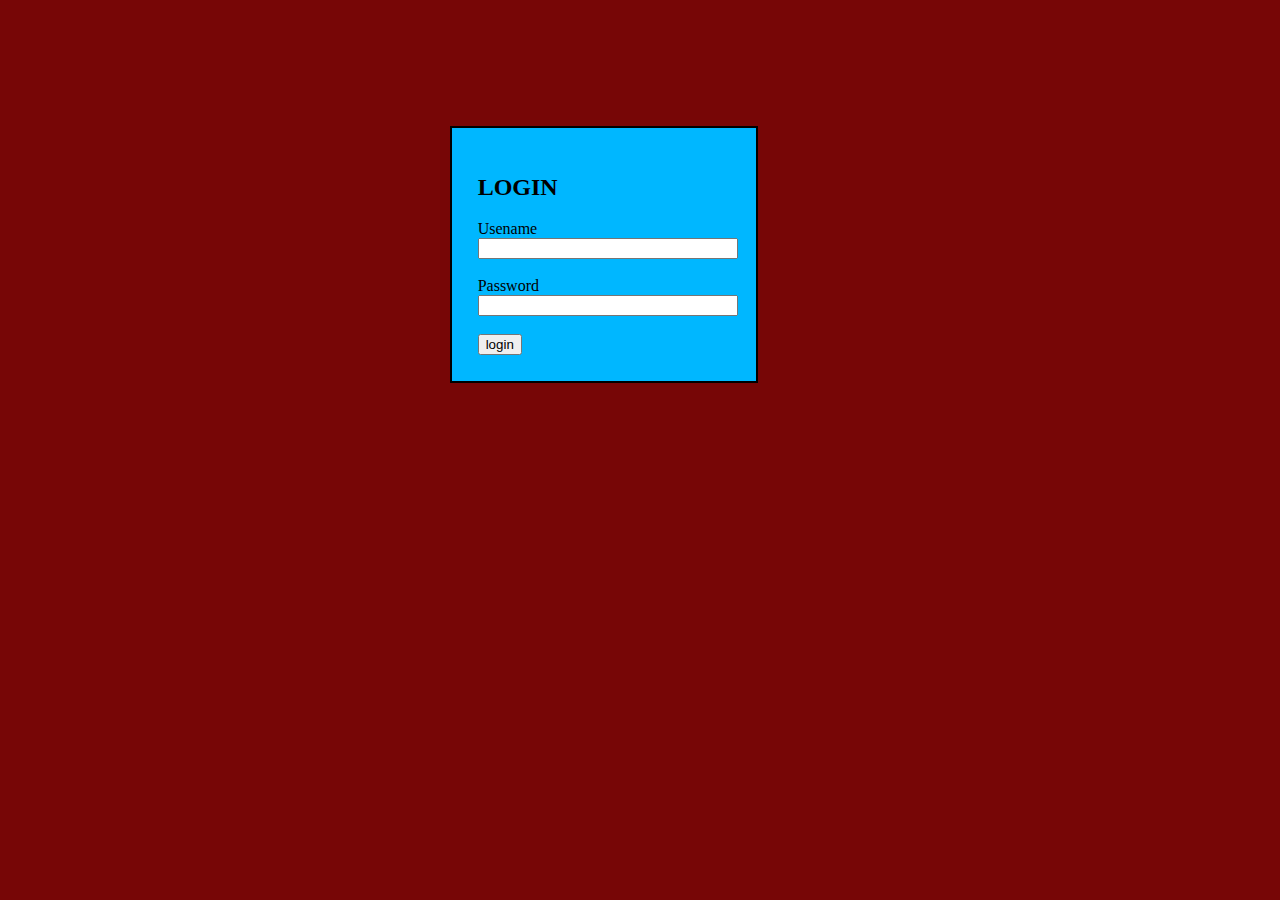
<file: index.html>
<!DOCTYPE html>
<html lang="en">
<head>
    <meta charset="UTF-8">
    <meta name="viewport" content="width=device-width, initial-scale=1.0">
    <title>Home</title>
    
</head>
<body style="background-color: rgb(119, 6, 6);">
    <form style="border:2px solid black; width:20% ;padding: 2%; background-color: hsl(197, 100%, 50%); margin-left: 35%;margin-top: 10%;">
        <h2>LOGIN</h2>
        <label>Usename</label>
    </br>
        <input style="width: 100%;" name="username">
    </br>
</br>
<label>Password</label>
</br>
        <input style="width: 100%;" name="password">
</br>
</br>
        <button>login</button>
    </form>
    
</body>
<script>
    const form = document.querySelector('form');
    form.addEventListener('submit', function(evt) {
        evt.preventDefault();
        const formData = new FormData(form);
        const username = formData.get('username');
        const password = formData.get('password');
        const usrName = 'admin';
        const pass = '12345';
        console.log(username);
        console.log(password);
        if ((username == usrName) && (password == pass)) {
            window.location.replace("./main.html");
        }
        else{
            alert("Wrong Username or password!");
            return false;
        }

        
    });
</script>
<!-- <script src="./index1.js"></script> -->
</html>
</file>
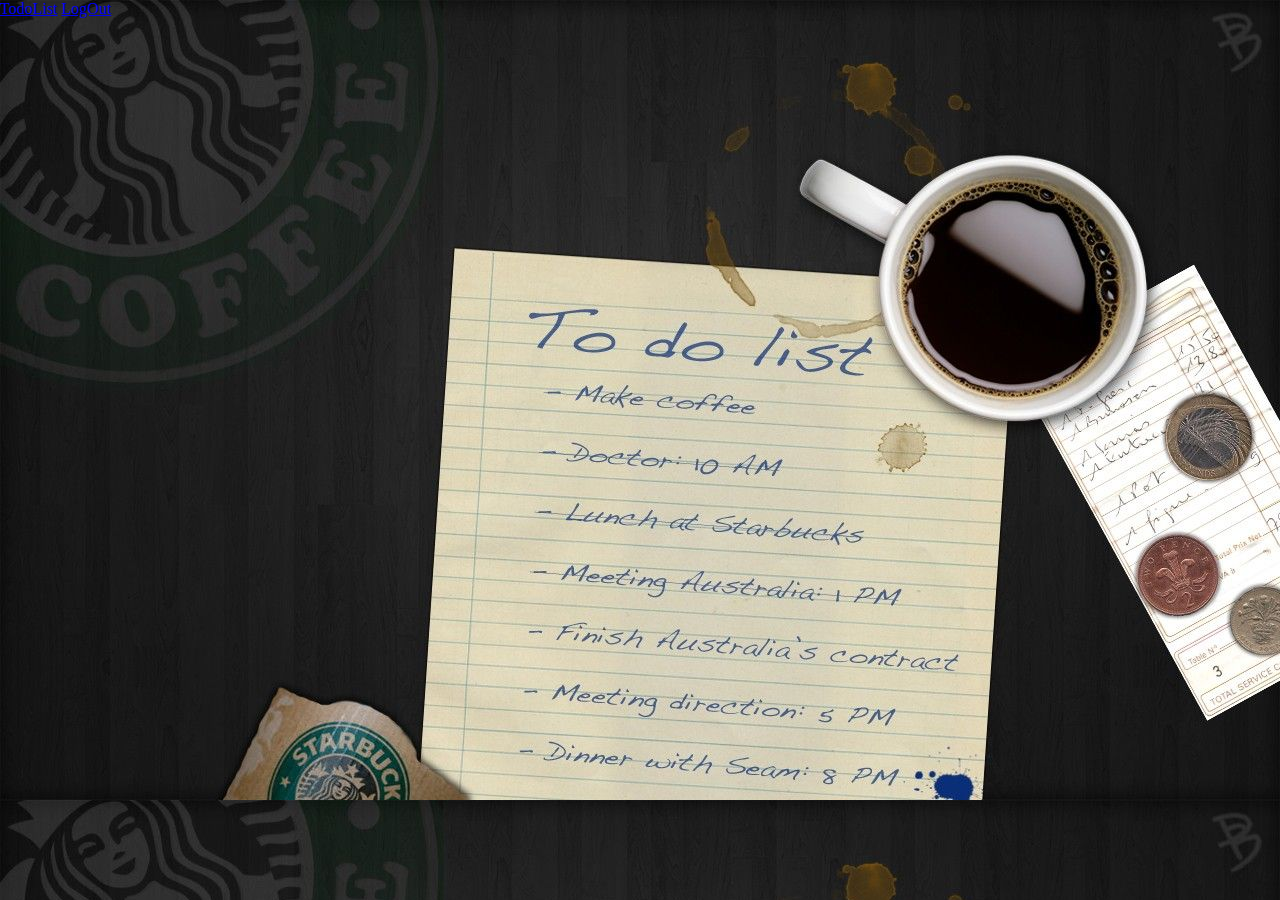
<file: main.html>
<!DOCTYPE html>
<html lang="en">
<head>
    <meta charset="UTF-8">
    <meta name="viewport" content="width=device-width, initial-scale=1.0">
    <title>todo</title>
    <link rel="stylesheet" href="./style.css">
    <script src="https://code.jquery.com/jquery-3.5.1.slim.min.js" integrity="sha384-DfXdz2htPH0lsSSs5nCTpuj/zy4C+OGpamoFVy38MVBnE+IbbVYUew+OrCXaRkfj" crossorigin="anonymous"></script>
    <script src="https://cdn.jsdelivr.net/npm/popper.js@1.16.1/dist/umd/popper.min.js" integrity="sha384-9/reFTGAW83EW2RDu2S0VKaIzap3H66lZH81PoYlFhbGU+6BZp6G7niu735Sk7lN" crossorigin="anonymous"></script>
    <link rel="stylesheet" href="https://cdn.jsdelivr.net/npm/bootstrap@4.5.3/dist/css/bootstrap.min.css" integrity="sha384-TX8t27EcRE3e/ihU7zmQxVncDAy5uIKz4rEkgIXeMed4M0jlfIDPvg6uqKI2xXr2" crossorigin="anonymous">
    <script src="https://cdn.jsdelivr.net/npm/bootstrap@4.5.3/dist/js/bootstrap.bundle.min.js" integrity="sha384-ho+j7jyWK8fNQe+A12Hb8AhRq26LrZ/JpcUGGOn+Y7RsweNrtN/tE3MoK7ZeZDyx" crossorigin="anonymous"></script>
</head>
<body class="a">
    <nav class="navbar navbar-dark bg-dark">
        <div class="container-fluid">
          <a class="navbar-brand" href="./todo.html">TodoList</a>
          <a class="navbar-brand" href="./index.html">LogOut</a>
        </div>
      </nav>
    
</body>
</html>
</file>
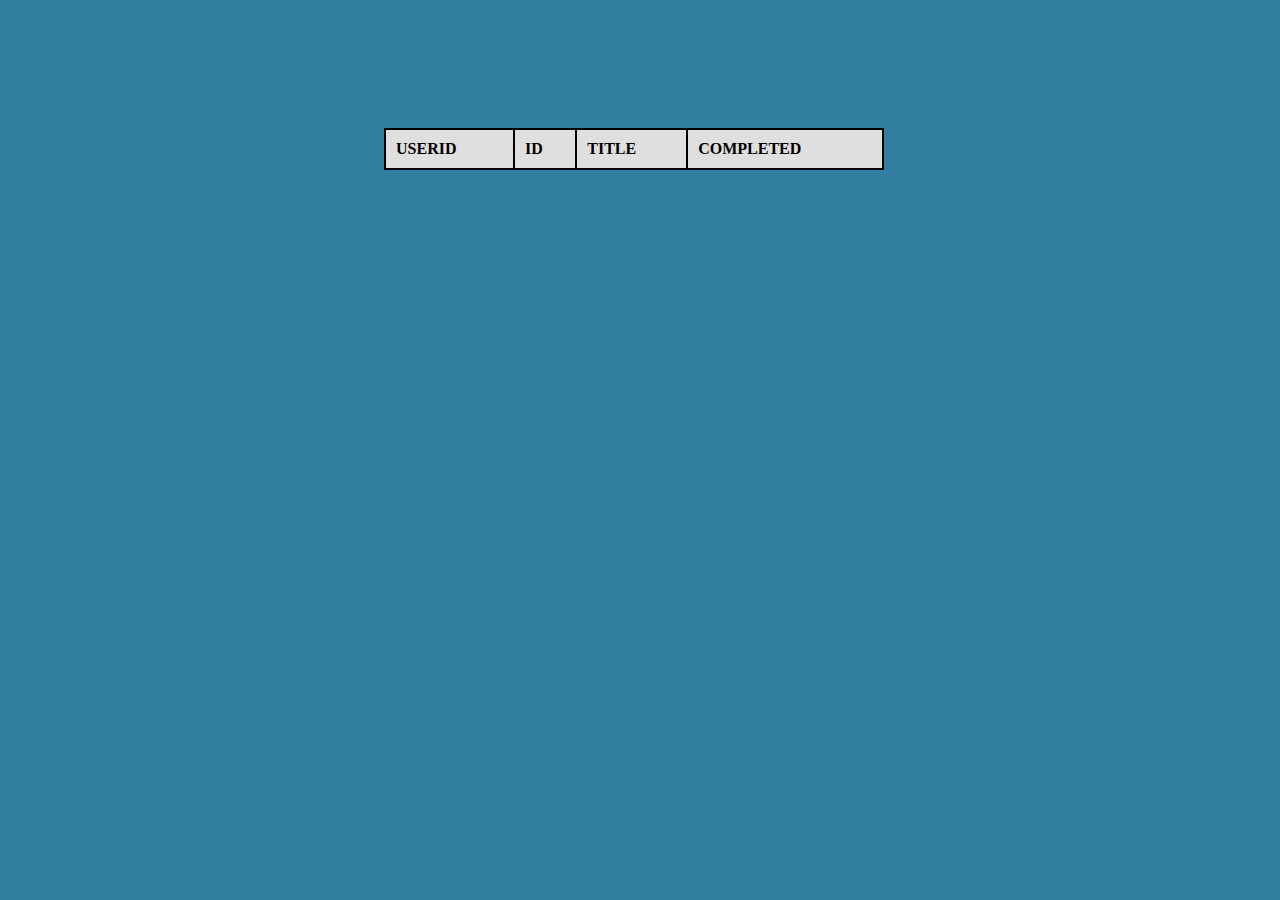
<file: todo.html>
<!DOCTYPE html>
<html lang="en">
<head>
    <meta charset="UTF-8">
    <meta name="viewport" content="width=device-width, initial-scale=1.0">
    <link rel="stylesheet" type="text/css" href="./style.css">
    <script src="https://ajax.googleapis.com/ajax/libs/jquery/3.5.1/jquery.min.js"></script>
    <title>Todo</title>
</head>
<body style="background-color: rgb(50, 126, 161);">
    <table id='table'>
        <tr>
            <th>USERID</th>
            <th>ID</th>
            <th>TITLE</th>
            <th>COMPLETED</th>
            
        </tr>
        


        
    </table>
    
</body>
<script src="./index1.js"></script>
</html>
</file>
<file: style.css>
*{
    padding: 0px;
    margin: 0px;
}
table{
    width: 500px;
    
}
th{
    text-align: left;
}
table,th,td{
    border: 2px solid black;
    border-collapse: collapse;
}
th,td{
    padding: 10px;
}
tr:nth-child(odd){
    background-color: rgb(224, 223, 223);
}

table{
    margin-left: 30%;
    margin-top: 10%;
}
.a{
    background-image: url(./1.jpg);
}
</file>
